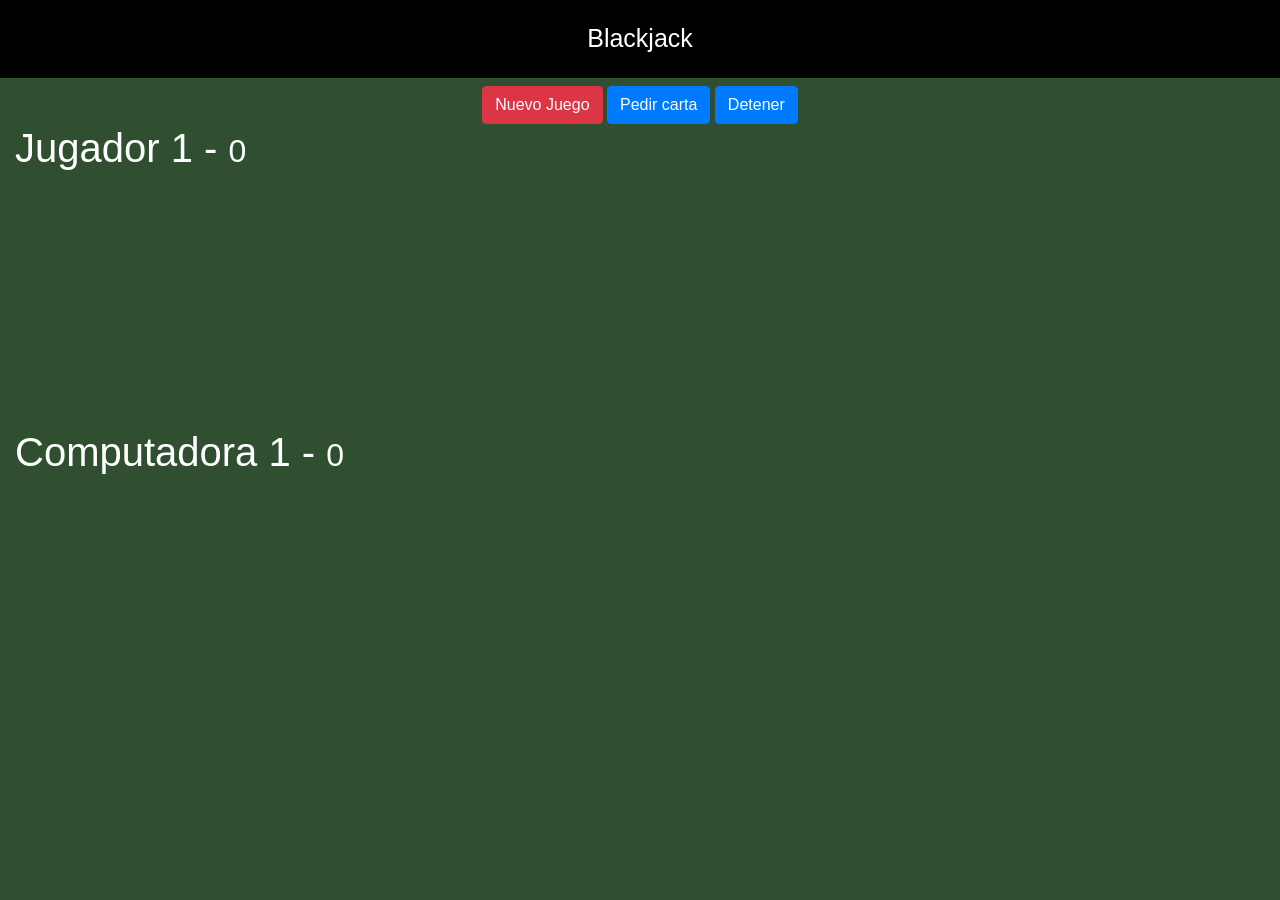
<file: 04-blackjack/index.html>
<!DOCTYPE html>
<html lang="es">
<head>
    <meta charset="UTF-8">
    <meta name="viewport" content="width=device-width, initial-scale=1.0">
    <title>Blackjack</title>
    <link rel="stylesheet" href="https://stackpath.bootstrapcdn.com/bootstrap/4.4.1/css/bootstrap.min.css" integrity="sha384-Vkoo8x4CGsO3+Hhxv8T/Q5PaXtkKtu6ug5TOeNV6gBiFeWPGFN9MuhOf23Q9Ifjh" crossorigin="anonymous">
    <link rel="stylesheet" href="./assets/css/style.css">
</head>
<body>
    <header class="title">Blackjack</header>

    <div class="row mt-2 container-button">
        <div class="col text-center" id="list-buttons">
            <button id="new-game" class="btn btn-danger">Nuevo Juego</button>
            <button id="request-card" class="btn btn-primary">Pedir carta</button>
            <button id="stop-game" class="btn btn-primary">Detener</button>
        </div>
    </div>

    <div class="row container">
        <div class="col">
            <h1>Jugador 1 - <small>0</small></h1>

            <div id="jugador-cartas"></div>
        </div>
    </div>

    <div class="row container mt-2">
        <div class="col">
            <h1>Computadora 1 - <small>0</small></h1>

            <div id="computadora-cartas"></div>
        </div>
    </div>

    <script src="./assets/js/underscore-min.js"></script>
    <script src="./assets/js/game.js"></script>
</body>
</html>
</file>
<file: 04-blackjack/assets/css/style.css>
html, body {
    padding: 0px;
    margin: 0px;
    background-color: #2F4F30;
    color: white;
}

.title {
    text-align: center;
    background: black;
    color: white;
    padding: 20px;
    font-size: 25px;
}

.container-button {
    margin: 0;
    padding: 0;
}

.carta {
    width: 150px;
    position: relative;
    left: 100px;
    margin-left: -75px;
}

#computadora-cartas, #jugador-cartas {
    height: 240px;
}
</file>
